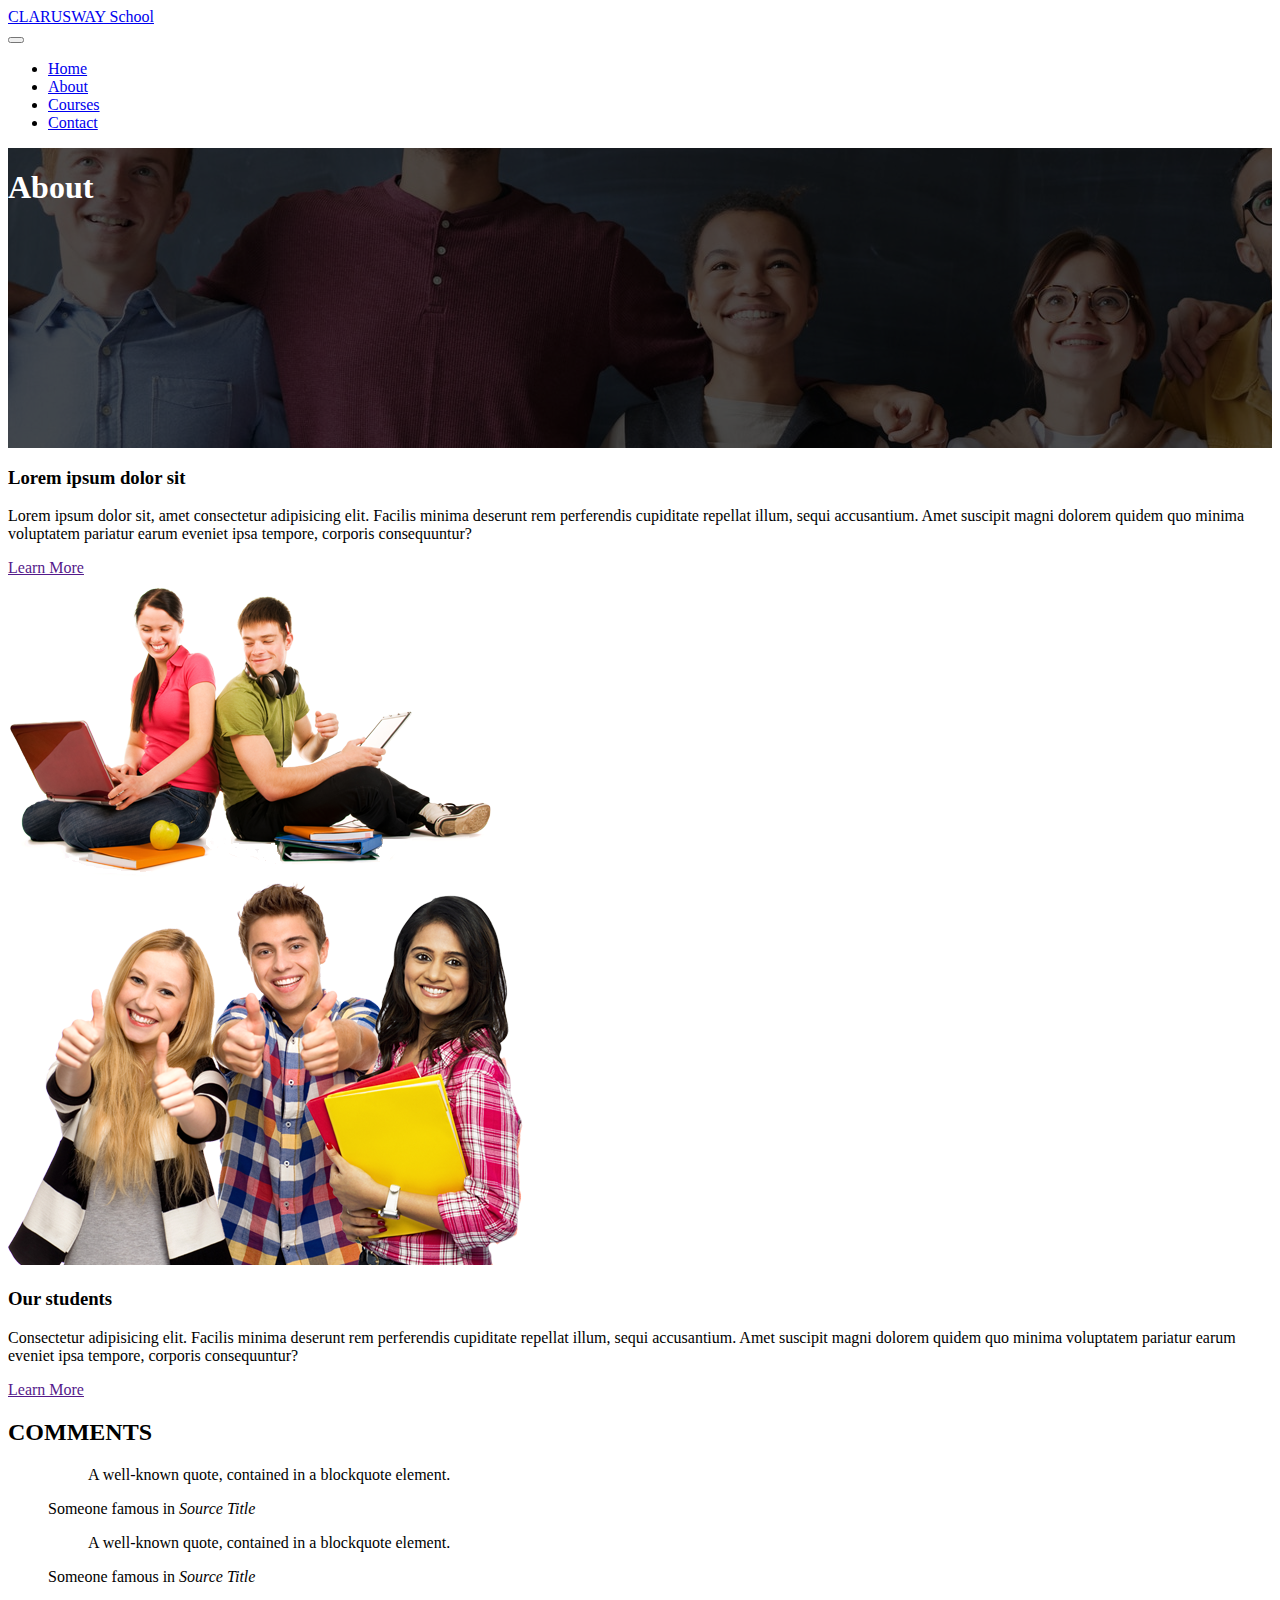
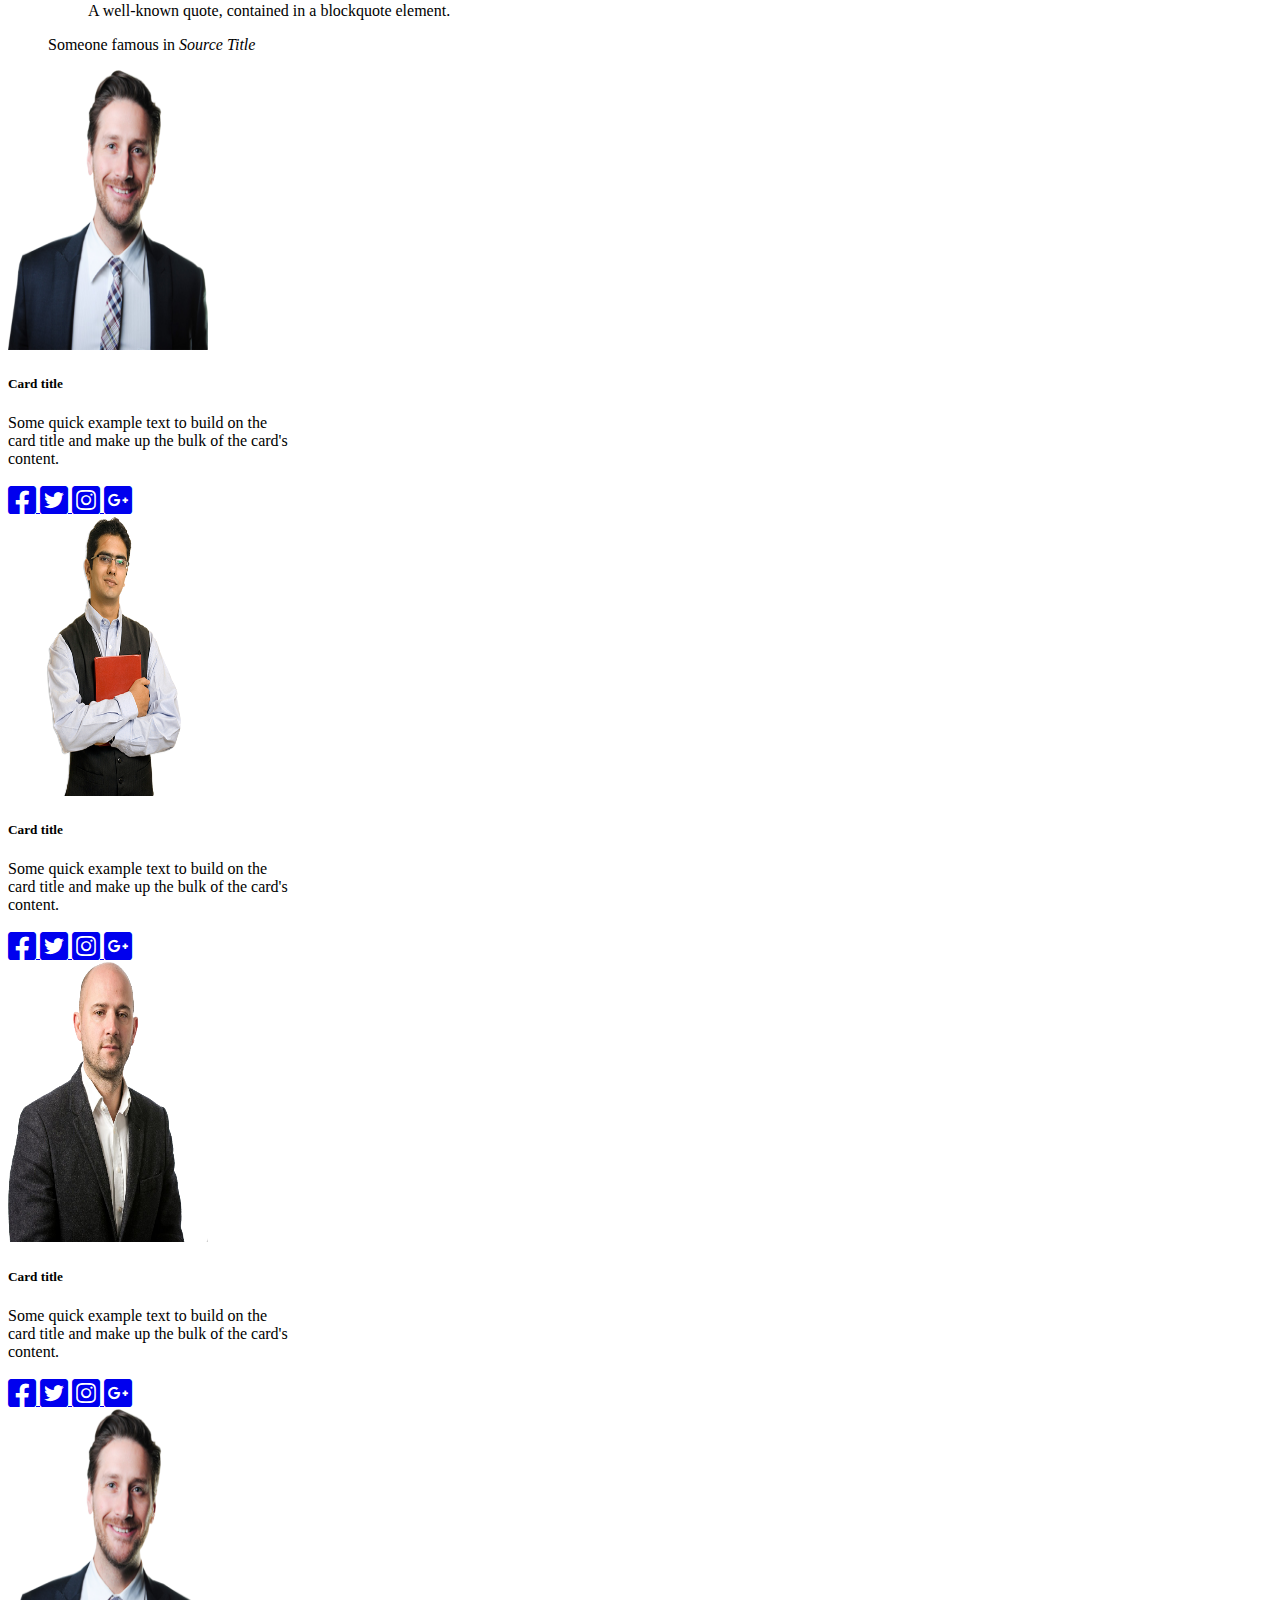
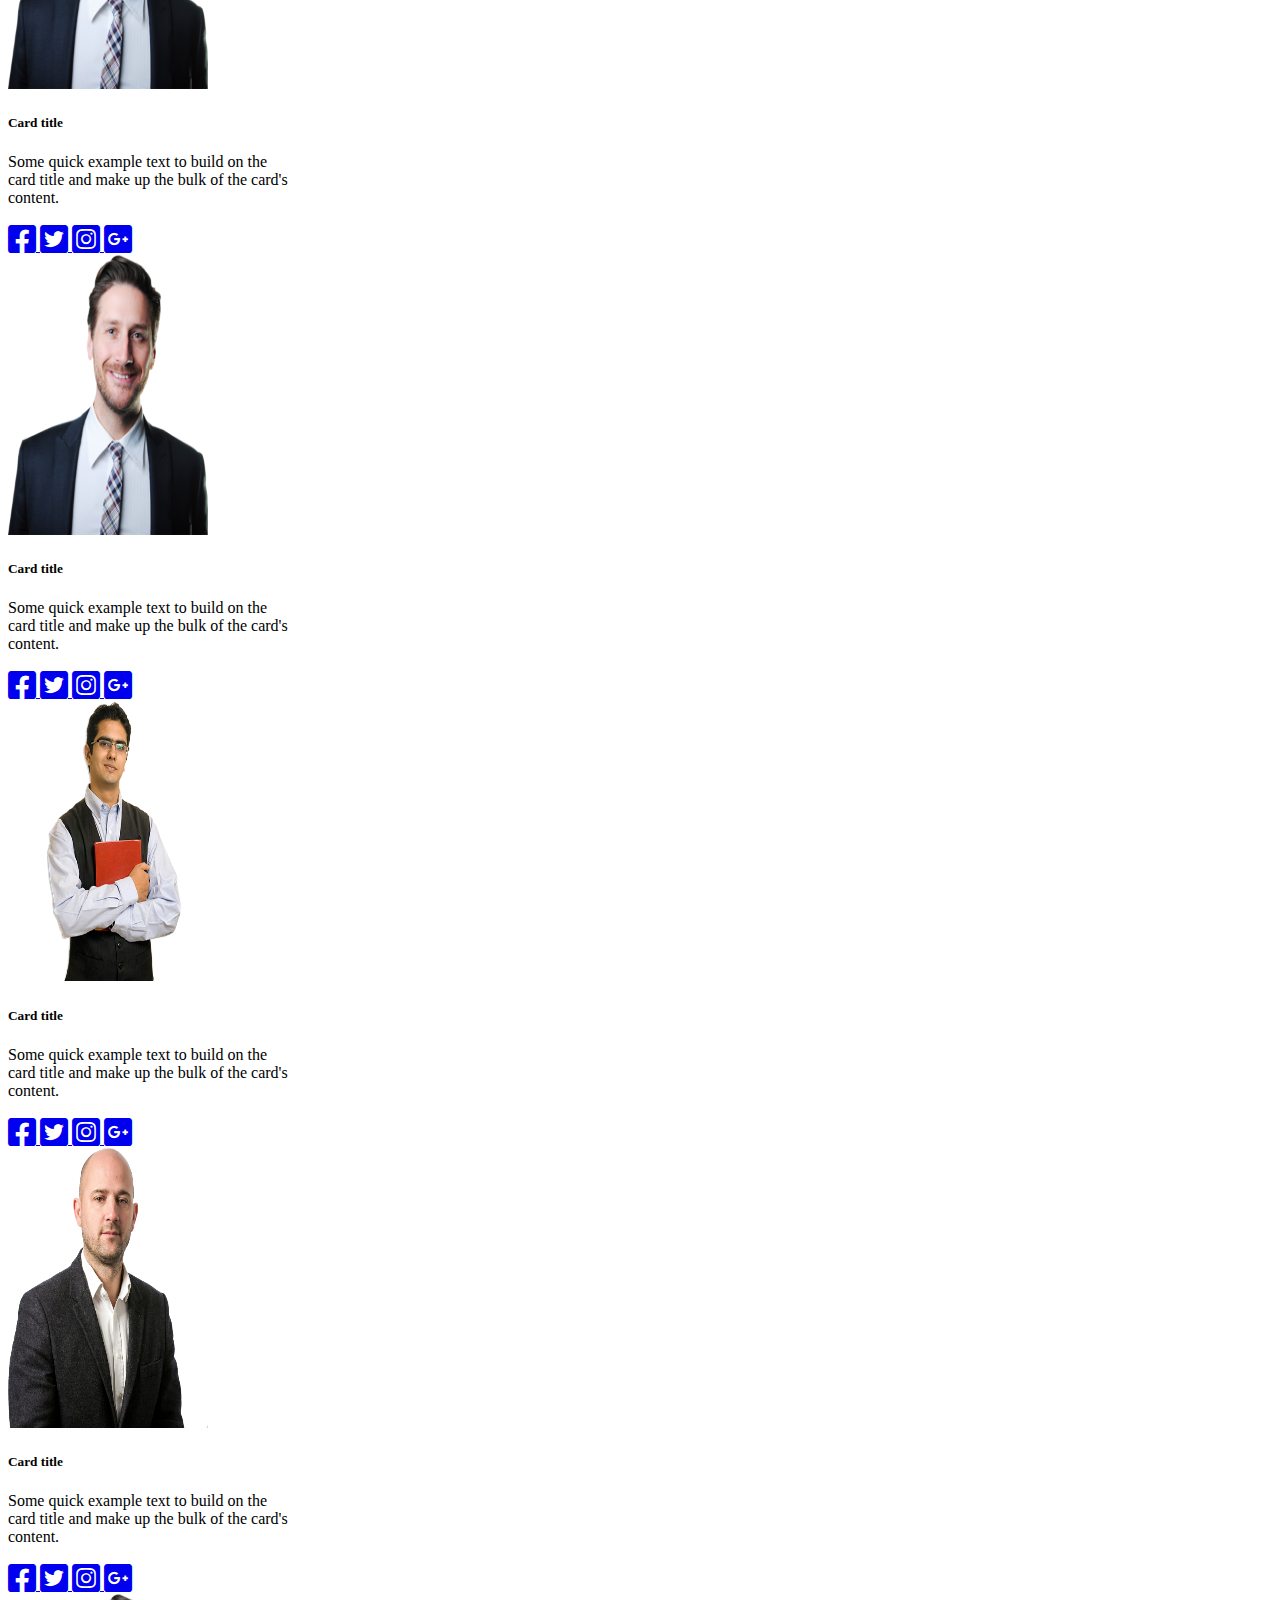
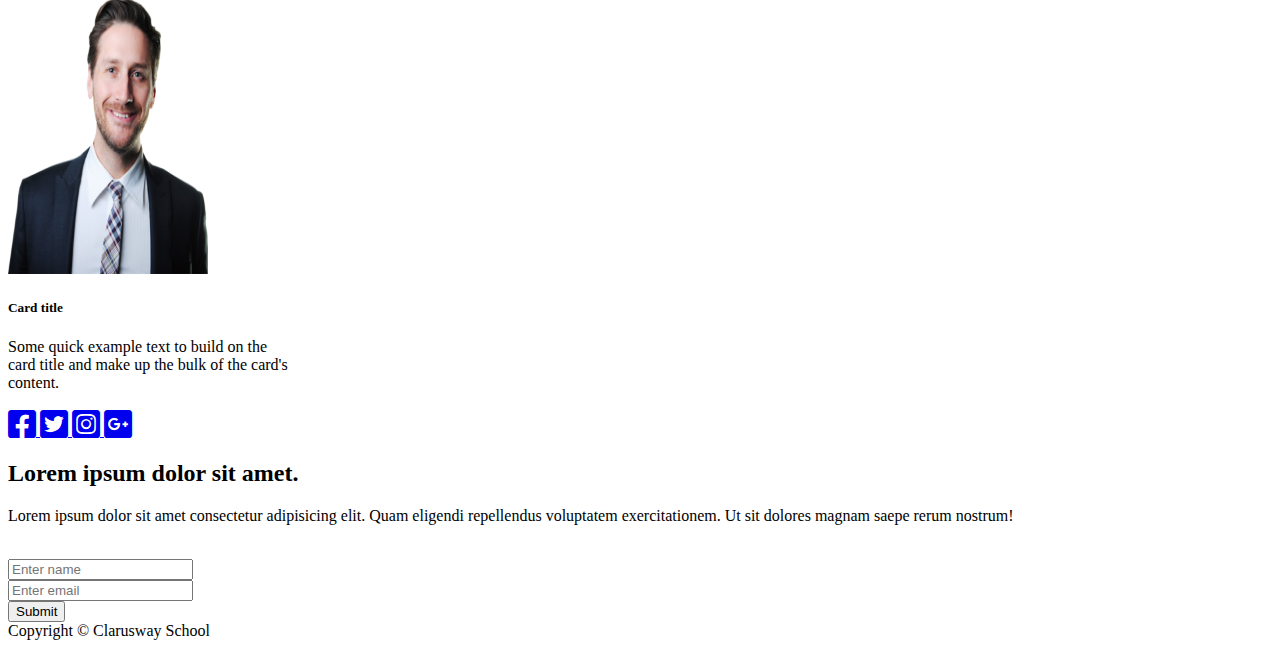
<file: about.html>
<!DOCTYPE html>
<html lang="en">
<head>
    <meta charset="UTF-8">
    <meta http-equiv="X-UA-Compatible" content="IE=edge">
    <meta name="viewport" content="width=device-width, initial-scale=1.0">
    <title>Clarusway School</title>
    <link href="https://cdn.jsdelivr.net/npm/bootstrap@5.0.0-beta3/dist/css/bootstrap.min.css" rel="stylesheet" integrity="sha384-eOJMYsd53ii+scO/bJGFsiCZc+5NDVN2yr8+0RDqr0Ql0h+rP48ckxlpbzKgwra6" crossorigin="anonymous">
    <link rel="stylesheet" href="style.css" >
    <link rel="stylesheet" href="https://cdnjs.cloudflare.com/ajax/libs/font-awesome/5.15.3/css/all.min.css">
  </head>
<body>

<!-- ------------NAVBAR---------------------- -->
    <nav class="navbar navbar-expand-md navbar-dark bg-dark">
        <div class="container">
            
            <a href="index.html" class="navbar-brand">CLARUSWAY School</a>
            
            <div>
                <button class="navbar-toggler" data-bs-target="#navbarCollapse" data-bs-toggle="collapse">
                    <span class="navbar-toggler-icon"></span>
                </button>            
                <div class="collapse navbar-collapse" id="navbarCollapse">
                    <ul class="navbar-nav ml-auto">
                        <li class="nav-item text-uppercase"><a href="index.html" class="nav-link">Home</a></li>
                        <li class="nav-item active border-bottom border-3 border-warning text-uppercase"><a href="about.html" class="nav-link">About</a></li>
                        <li class="nav-item text-uppercase"><a href="courses.html" class="nav-link">Courses</a></li>
                        <li class="nav-item text-uppercase"><a href="contact.html" class="nav-link">Contact</a></li>
                    </ul>
                </div>
            </div>
        </div>
    </nav>

    <div id="about-content">
      <div class="overlay">
        <div class="container  text-left pt-2">
          <div class="row">
              <div class="col">
                <h1>About</h1>
               </div>
          </div>
        </div>
      </div>
  </div>
<!-- ------------HOME-INFO---------------- -->
<div class="home-info">
  <div class="container">
    <div class="row">
      <div class="col-md-6 align-self-center">
        <h3>Lorem ipsum dolor sit </h3>
        <p>Lorem ipsum dolor sit, amet consectetur adipisicing elit. Facilis minima deserunt rem perferendis cupiditate repellat illum, sequi accusantium. Amet suscipit magni dolorem quidem quo minima voluptatem pariatur earum eveniet ipsa tempore, corporis consequuntur?</p>
        <a href="" class="btn btn-warning btn-circle btn-lg">Learn More</a>
      </div>
     <div class="col-md-6">
       <img src="./img/student1.png" alt="" class="img-fluid">
     </div>

    </div>
  </div>
</div>

<div class="home-info">
  <div class="container">
    <div class="row">
      <div class="col-md-6">
        <img src="./img/student2.png" alt="" class="img-fluid">
      </div>
      <div class="col-md-6 align-self-center">
        <h3>Our students </h3>
        <p>Consectetur adipisicing elit. Facilis minima deserunt rem perferendis cupiditate repellat illum, sequi accusantium. Amet suscipit magni dolorem quidem quo minima voluptatem pariatur earum eveniet ipsa tempore, corporis consequuntur?</p>
        <a href="" class="btn btn-warning btn-circle btn-lg">Learn More</a>
      </div>
    

    </div>
  </div>
</div>

<!-- -----------BLOCKQUOTA------------- -->
<div class="container-fluid bg-dark text-white text-center mt-2 p-2 ">
  <div class="row">
    <div class="col">
      <h2>COMMENTS</h2>
      <div class="row row-cols-auto">
        <div class="col-md-4">
          <figure>
            <blockquote class="blockquote">
              <p>A well-known quote, contained in a blockquote element.</p>
            </blockquote>
            <figcaption class="blockquote-footer">
              Someone famous in <cite title="Source Title">Source Title</cite>
            </figcaption>
          </figure>
        </div>
        <div class="col-md-4">
          <figure>
            <blockquote class="blockquote">
              <p>A well-known quote, contained in a blockquote element.</p>
            </blockquote>
            <figcaption class="blockquote-footer">
              Someone famous in <cite title="Source Title">Source Title</cite>
            </figcaption>
          </figure>
        </div>
        <div class="col-md-4">
          <figure>
            <blockquote class="blockquote">
              <p>A well-known quote, contained in a blockquote element.</p>
            </blockquote>
            <figcaption class="blockquote-footer">
              Someone famous in <cite title="Source Title">Source Title</cite>
            </figcaption>
          </figure>
        </div>
      </div>
    </div>
  </div>
  </div>

  <!-- ------------CARD--------------- -->
<div class="container">

  <div class="row " >
    <div class="col-md-3 mt-3" >
      <div class="card border border-secondary rounded-3 " style="width: 18rem;">
        <img src="./img/teacher3.png" class="card-img-top" width="200px" height="280px" alt="...">
        <div class="card-body">
          <h5 class="card-title">Card title</h5>
          <p class="card-text">Some quick example text to build on the card title and make up the bulk of the card's content.</p>
          <div class="social d-flex justify-content-evenly m-0">
          <a href="#">
            <i class="fab fa-facebook-square fa-2x"></i>
          </a>
          <a href="#">
            <i class="fab fa-twitter-square fa-2x"></i>
          </a>
          <a href="#">
            <i class="fab fa-instagram-square fa-2x"></i>
          </a>
          <a href="#">
            <i class="fab fa-google-plus-square fa-2x"></i>
          </a>
        </div>
        </div>
      </div>
    </div>
    <div class="col-md-3  mt-3">
      <div class="card border border-secondary rounded-3 " style="width: 18rem;">
        <img src="./img/teacher1.png" class="card-img-top"width="200px" height="280px"alt="...">
        <div class="card-body">
          <h5 class="card-title">Card title</h5>
          <p class="card-text">Some quick example text to build on the card title and make up the bulk of the card's content.</p>
          <div class="social d-flex justify-content-evenly m-0">
          <a href="#">
            <i class="fab fa-facebook-square fa-2x"></i>
          </a>
          <a href="#">
            <i class="fab fa-twitter-square fa-2x"></i>
          </a>
          <a href="#">
            <i class="fab fa-instagram-square fa-2x"></i>
          </a>
          <a href="#">
            <i class="fab fa-google-plus-square fa-2x"></i>
          </a>
        </div>
        </div>
      </div>
    </div>
    <div class="col-md-3  mt-3 ">
      <div class="card border border-secondary rounded-3 " style="width: 18rem;">
        <img src="./img/teacher2.png" class="card-img-top" width="200px" height="280px" alt="...">
        <div class="card-body">
          <h5 class="card-title">Card title</h5>
          <p class="card-text">Some quick example text to build on the card title and make up the bulk of the card's content.</p>
          <div class="social d-flex justify-content-evenly m-0">
          <a href="#">
            <i class="fab fa-facebook-square fa-2x"></i>
          </a>
          <a href="#">
            <i class="fab fa-twitter-square fa-2x"></i>
          </a>
          <a href="#">
            <i class="fab fa-instagram-square fa-2x"></i>
          </a>
          <a href="#">
            <i class="fab fa-google-plus-square fa-2x"></i>
          </a>
        </div>
        </div>
      </div>
    </div>
    <div class="col-md-3  mt-3">
      <div class="card border border-secondary rounded-3 " style="width: 18rem;">
        <img src="./img/teacher3.png" class="card-img-top" width="200px" height="280px" alt="...">
        <div class="card-body">
          <h5 class="card-title">Card title</h5>
          <p class="card-text">Some quick example text to build on the card title and make up the bulk of the card's content.</p>
          <div class="social d-flex justify-content-evenly m-0">
          <a href="#">
            <i class="fab fa-facebook-square fa-2x"></i>
          </a>
          <a href="#">
            <i class="fab fa-twitter-square fa-2x"></i>
          </a>
          <a href="#">
            <i class="fab fa-instagram-square fa-2x"></i>
          </a>
          <a href="#">
            <i class="fab fa-google-plus-square fa-2x"></i>
          </a>
        </div>
        </div>
      </div>
    </div>
 </div>
 <div class="row " >
  <div class="col-md-3 mt-3" >
    <div class="card border border-secondary rounded-3 " style="width: 18rem;">
      <img src="./img/teacher3.png" class="card-img-top" width="200px" height="280px" alt="...">
      <div class="card-body">
        <h5 class="card-title">Card title</h5>
        <p class="card-text">Some quick example text to build on the card title and make up the bulk of the card's content.</p>
        <div class="social d-flex justify-content-evenly m-0">
        <a href="#">
          <i class="fab fa-facebook-square fa-2x"></i>
        </a>
        <a href="#">
          <i class="fab fa-twitter-square fa-2x"></i>
        </a>
        <a href="#">
          <i class="fab fa-instagram-square fa-2x"></i>
        </a>
        <a href="#">
          <i class="fab fa-google-plus-square fa-2x"></i>
        </a>
      </div>
      </div>
    </div>
  </div>
  <div class="col-md-3  mt-3">
    <div class="card border border-secondary rounded-3 " style="width: 18rem;">
      <img src="./img/teacher1.png" class="card-img-top"width="200px" height="280px"alt="...">
      <div class="card-body">
        <h5 class="card-title">Card title</h5>
        <p class="card-text">Some quick example text to build on the card title and make up the bulk of the card's content.</p>
        <div class="social d-flex justify-content-evenly m-0">
        <a href="#">
          <i class="fab fa-facebook-square fa-2x"></i>
        </a>
        <a href="#">
          <i class="fab fa-twitter-square fa-2x"></i>
        </a>
        <a href="#">
          <i class="fab fa-instagram-square fa-2x"></i>
        </a>
        <a href="#">
          <i class="fab fa-google-plus-square fa-2x"></i>
        </a>
      </div>
      </div>
    </div>
  </div>
  <div class="col-md-3  mt-3 ">
    <div class="card border border-secondary rounded-3 " style="width: 18rem;">
      <img src="./img/teacher2.png" class="card-img-top" width="200px" height="280px" alt="...">
      <div class="card-body">
        <h5 class="card-title">Card title</h5>
        <p class="card-text">Some quick example text to build on the card title and make up the bulk of the card's content.</p>
        <div class="social d-flex justify-content-evenly m-0">
        <a href="#">
          <i class="fab fa-facebook-square fa-2x"></i>
        </a>
        <a href="#">
          <i class="fab fa-twitter-square fa-2x"></i>
        </a>
        <a href="#">
          <i class="fab fa-instagram-square fa-2x"></i>
        </a>
        <a href="#">
          <i class="fab fa-google-plus-square fa-2x"></i>
        </a>
      </div>
      </div>
    </div>
  </div>
  <div class="col-md-3  mt-3">
    <div class="card border border-secondary rounded-3 " style="width: 18rem;">
      <img src="./img/teacher3.png" class="card-img-top" width="200px" height="280px" alt="...">
      <div class="card-body">
        <h5 class="card-title">Card title</h5>
        <p class="card-text">Some quick example text to build on the card title and make up the bulk of the card's content.</p>
        <div class="social d-flex justify-content-evenly m-0">
        <a href="#">
          <i class="fab fa-facebook-square fa-2x"></i>
        </a>
        <a href="#">
          <i class="fab fa-twitter-square fa-2x"></i>
        </a>
        <a href="#">
          <i class="fab fa-instagram-square fa-2x"></i>
        </a>
        <a href="#">
          <i class="fab fa-google-plus-square fa-2x"></i>
        </a>
      </div>
      </div>
    </div>
  </div>
</div>

</div>
<!-- --------FOOTER-------------------- -->
<div class="container-fluid bg-dark text-white text-center p-5 mt-3">
  <div class="row">
    <div class="col">
      <h2>Lorem ipsum dolor sit amet.</h2>
      <p>Lorem ipsum dolor sit amet consectetur adipisicing elit. Quam eligendi repellendus voluptatem exercitationem. Ut sit dolores magnam saepe rerum nostrum!</p>
      <br>
      <form action="" class="row row-cols-md-auto justify-content-center ">
        <div class="col-12">
          <input type="text" class="form-control mb-3" placeholder="Enter name">
        </div>
        <div class="col-12">
          <input type="text" class="form-control mb-3" placeholder="Enter email">
        </div>
        <div class="col-12">
          <button class="btn btn-primary">Submit</button>
        </div>
      </form>
    </div>
  </div>
  </div>
  
  <div class="footer text-center p-3">
    <div class="container">
      <div class="row">
        <div class="col">
          Copyright &copy; <span>Clarusway School</span>
        </div>
      </div>
    </div>
  </div>
<script src="https://cdn.jsdelivr.net/npm/@popperjs/core@2.9.1/dist/umd/popper.min.js" integrity="sha384-SR1sx49pcuLnqZUnnPwx6FCym0wLsk5JZuNx2bPPENzswTNFaQU1RDvt3wT4gWFG" crossorigin="anonymous"></script>
<script src="https://cdn.jsdelivr.net/npm/bootstrap@5.0.0-beta3/dist/js/bootstrap.min.js" integrity="sha384-j0CNLUeiqtyaRmlzUHCPZ+Gy5fQu0dQ6eZ/xAww941Ai1SxSY+0EQqNXNE6DZiVc" crossorigin="anonymous"></script>
<script>

</script>
</body>
</html>
</file>
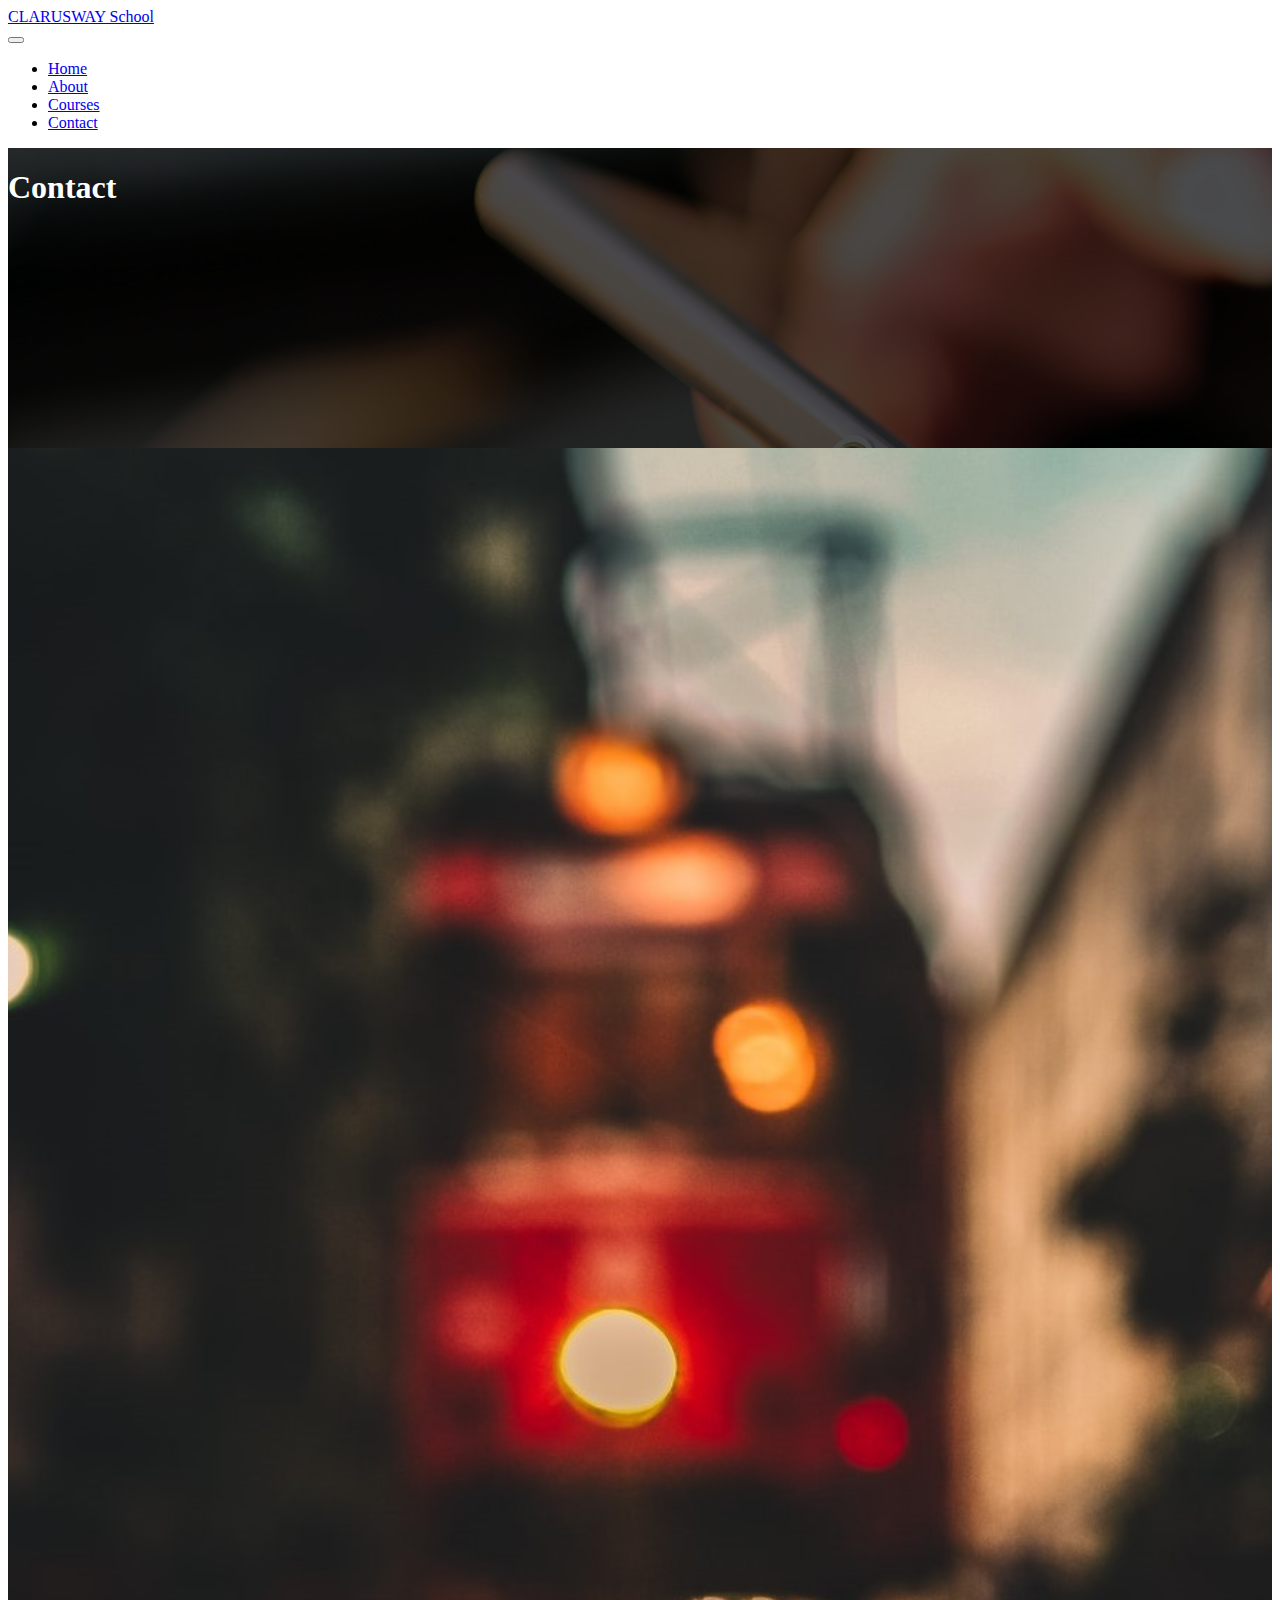
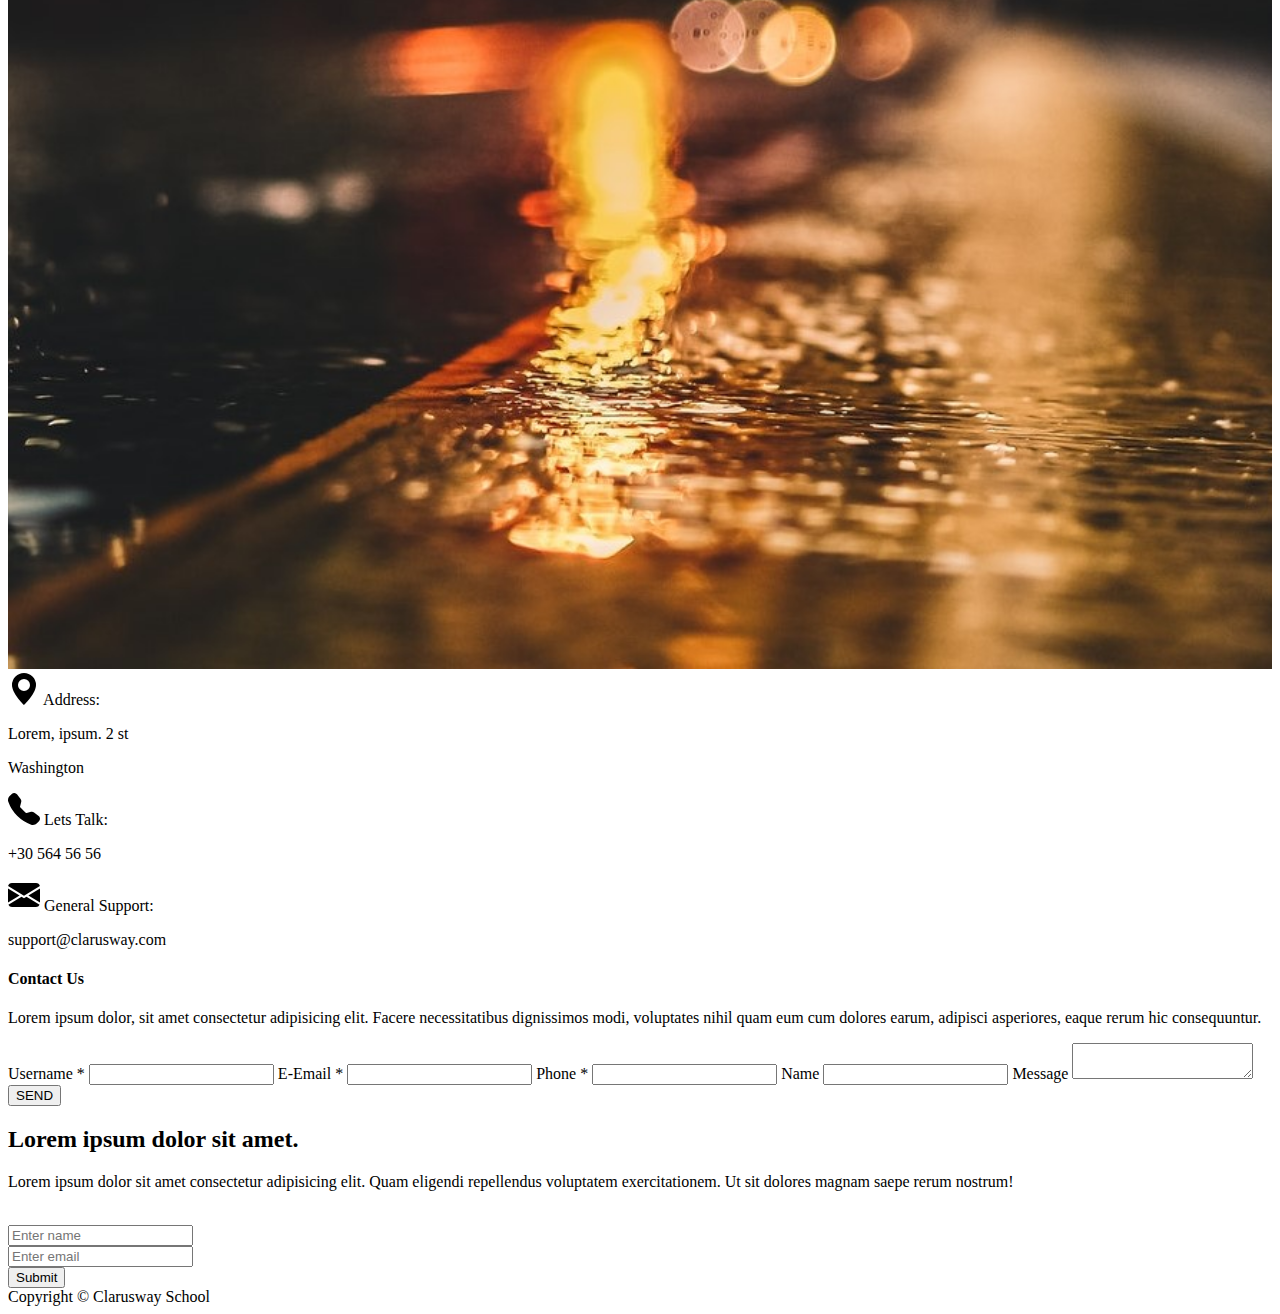
<file: contact.html>
<!DOCTYPE html>
<html lang="en">
<head>
    <meta charset="UTF-8">
    <meta http-equiv="X-UA-Compatible" content="IE=edge">
    <meta name="viewport" content="width=device-width, initial-scale=1.0">
    <title>Clarusway School</title>
    <link href="https://cdn.jsdelivr.net/npm/bootstrap@5.0.0-beta3/dist/css/bootstrap.min.css" rel="stylesheet" integrity="sha384-eOJMYsd53ii+scO/bJGFsiCZc+5NDVN2yr8+0RDqr0Ql0h+rP48ckxlpbzKgwra6" crossorigin="anonymous">
    <link rel="stylesheet" href="style.css" >
    <link rel="stylesheet" href="https://cdnjs.cloudflare.com/ajax/libs/font-awesome/5.15.3/css/all.min.css">
  </head>
<body>

<!-- ------------NAVBAR---------------------- -->
    <nav class="navbar navbar-expand-md navbar-dark bg-dark">
        <div class="container">
            
            <a href="index.html" class="navbar-brand">CLARUSWAY School</a>
            
            <div>
                <button class="navbar-toggler" data-bs-target="#navbarCollapse" data-bs-toggle="collapse">
                    <span class="navbar-toggler-icon"></span>
                </button>            
                <div class="collapse navbar-collapse" id="navbarCollapse">
                    <ul class="navbar-nav ml-auto">
                        <li class="nav-item text-uppercase"><a href="index.html" class="nav-link">Home</a></li>
                        <li class="nav-item  text-uppercase"><a href="about.html" class="nav-link">About</a></li>
                        <li class="nav-item  text-uppercase"><a href="courses.html" class="nav-link">Courses</a></li>
                        <li class="nav-item active border-bottom border-3 border-warning text-uppercase"><a href="contact.html" class="nav-link">Contact</a></li>
                    </ul>
                </div>
            </div>
        </div>
    </nav>

    <div id="contact-content">
      <div class="overlay">
        <div class="container  text-left pt-2">
          <div class="row">
              <div class="col">
                <h1>Contact</h1>
               </div>
          </div>
        </div>
      </div>
  </div>
 

  <div class="container   mt-3">
  <div class="card shadow-lg border border-secondary border-1 ">
    <div class="row">
      <div class="col-md-4">
        <img src="./img/addres.jpg" class="card-img"alt="" width="100%">
        <div class="card-img-overlay text-white">
        
        <div class="address text-start ps-5 pt-5">
            
              <svg xmlns="http://www.w3.org/2000/svg" width="2rem" height="2rem" fill="currentColor" class="bi bi-geo-alt-fill" viewBox="0 0 16 16">
                <path d="M8 16s6-5.686 6-10A6 6 0 0 0 2 6c0 4.314 6 10 6 10zm0-7a3 3 0 1 1 0-6 3 3 0 0 1 0 6z"/>
              </svg>
          
              Address:
              <p class=" text-success ps-4">Lorem, ipsum. 2 st</p>        
              <p class="text-success  ps-4"> Washington </p>
        </div>

        <div class="phone text-start ps-5 pt-4">
            
          <svg xmlns="http://www.w3.org/2000/svg" width="2rem" height="2rem" fill="currentColor" class="bi bi-telephone-fill" viewBox="0 0 16 16">
            <path fill-rule="evenodd" d="M1.885.511a1.745 1.745 0 0 1 2.61.163L6.29 2.98c.329.423.445.974.315 1.494l-.547 2.19a.678.678 0 0 0 .178.643l2.457 2.457a.678.678 0 0 0 .644.178l2.189-.547a1.745 1.745 0 0 1 1.494.315l2.306 1.794c.829.645.905 1.87.163 2.611l-1.034 1.034c-.74.74-1.846 1.065-2.877.702a18.634 18.634 0 0 1-7.01-4.42 18.634 18.634 0 0 1-4.42-7.009c-.362-1.03-.037-2.137.703-2.877L1.885.511z"/>
          </svg>
      
          Lets Talk:
          <p class=" text-success ps-4">+30 564 56 56</p>        
   
         </div>

         <div class="support text-start ps-5 pt-4">
            
          <svg xmlns="http://www.w3.org/2000/svg" width="2rem" height="2rem" fill="currentColor" class="bi bi-envelope-fill" viewBox="0 0 16 16">
            <path d="M.05 3.555A2 2 0 0 1 2 2h12a2 2 0 0 1 1.95 1.555L8 8.414.05 3.555zM0 4.697v7.104l5.803-3.558L0 4.697zM6.761 8.83l-6.57 4.027A2 2 0 0 0 2 14h12a2 2 0 0 0 1.808-1.144l-6.57-4.027L8 9.586l-1.239-.757zm3.436-.586L16 11.801V4.697l-5.803 3.546z"/>
          </svg>
      
          General Support:
          <p class=" text-success ps-4">support@clarusway.com</p>        
   
         </div>
      

        </div>
        </div>
   
      
      <div class="col-md-8 ">
        <h4 class="m-2">Contact Us</h4>
        <p class="m-2">Lorem ipsum dolor, sit amet consectetur adipisicing elit. Facere necessitatibus dignissimos modi, voluptates nihil quam eum cum dolores earum, adipisci asperiores, eaque rerum hic consequuntur.</p>
        
        <form action="" class=" w-50 p-2">  
          <label for="" class="form-label ">Username *</label>
          <input type="text" class="form-control">
          <label for="" class="form-label mt-2">E-Email  *</label>
          <input type="email" class="form-control">
          <label for="" class="form-label mt-2">Phone  *</label>
          <input type="tel" class="form-control">
          <label for="" class="form-label mt-2">Name</label>
          <input type="text" class="form-control">
  
          <label for="" class="form-label">Message</label>
          <textarea name="" class="form-control" ></textarea>
          <button type="submit" class="btn btn-warning mt-3 rounded-3 w-100">SEND</button>
        </form>
      </div>
    </div>
  </div>
</div>

<!-- --------FOOTER-------------------- -->
<div class="container-fluid bg-dark text-white text-center p-5 mt-3">
  <div class="row">
    <div class="col">
      <h2>Lorem ipsum dolor sit amet.</h2>
      <p>Lorem ipsum dolor sit amet consectetur adipisicing elit. Quam eligendi repellendus voluptatem exercitationem. Ut sit dolores magnam saepe rerum nostrum!</p>
      <br>
      <form action="" class="row row-cols-md-auto justify-content-center ">
        <div class="col-12">
          <input type="text" class="form-control mb-3" placeholder="Enter name">
        </div>
        <div class="col-12">
          <input type="text" class="form-control mb-3" placeholder="Enter email">
        </div>
        <div class="col-12">
          <button class="btn btn-primary">Submit</button>
        </div>
      </form>
    </div>
  </div>
  </div>
  
  <div class="footer text-center p-3">
    <div class="container">
      <div class="row">
        <div class="col">
          Copyright &copy; <span>Clarusway School</span>
        </div>
      </div>
    </div>
  </div>
<script src="https://cdn.jsdelivr.net/npm/@popperjs/core@2.9.1/dist/umd/popper.min.js" integrity="sha384-SR1sx49pcuLnqZUnnPwx6FCym0wLsk5JZuNx2bPPENzswTNFaQU1RDvt3wT4gWFG" crossorigin="anonymous"></script>
<script src="https://cdn.jsdelivr.net/npm/bootstrap@5.0.0-beta3/dist/js/bootstrap.min.js" integrity="sha384-j0CNLUeiqtyaRmlzUHCPZ+Gy5fQu0dQ6eZ/xAww941Ai1SxSY+0EQqNXNE6DZiVc" crossorigin="anonymous"></script>
<script>

</script>
</body>
</html>
</file>
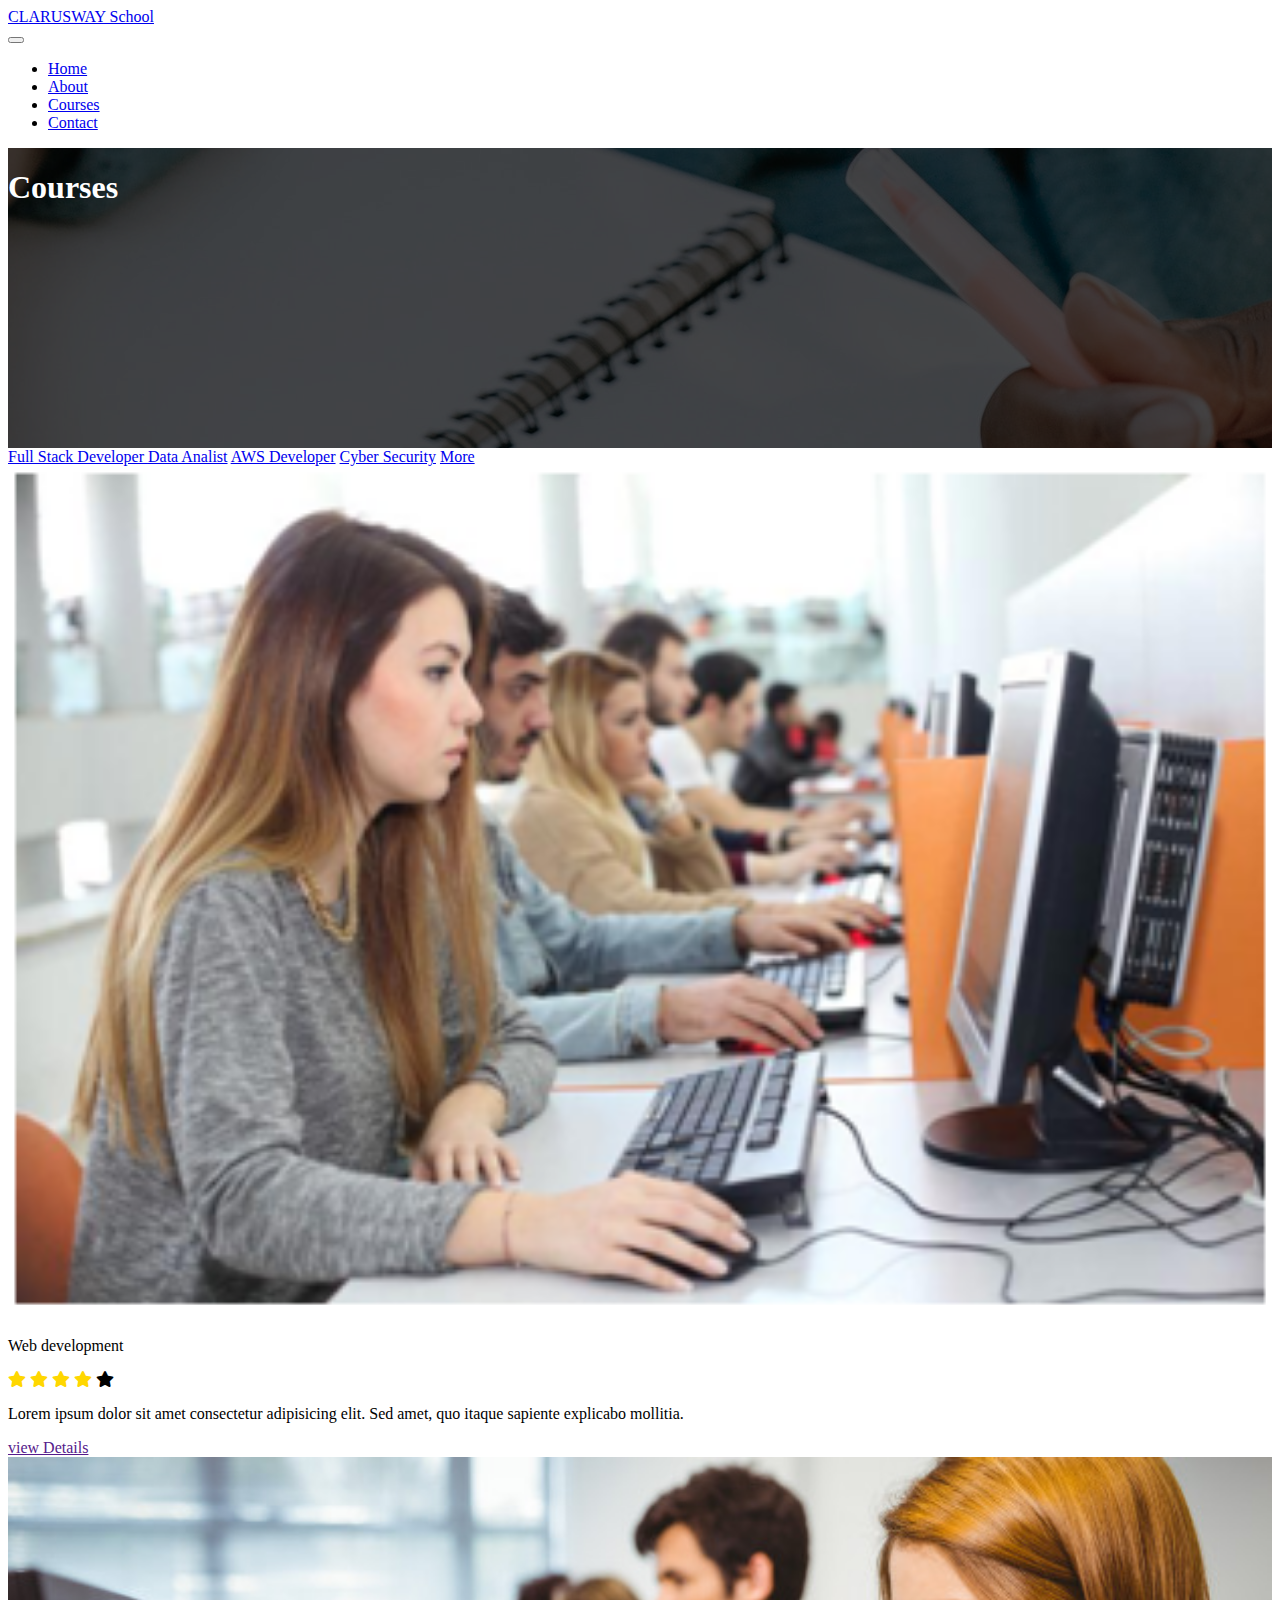
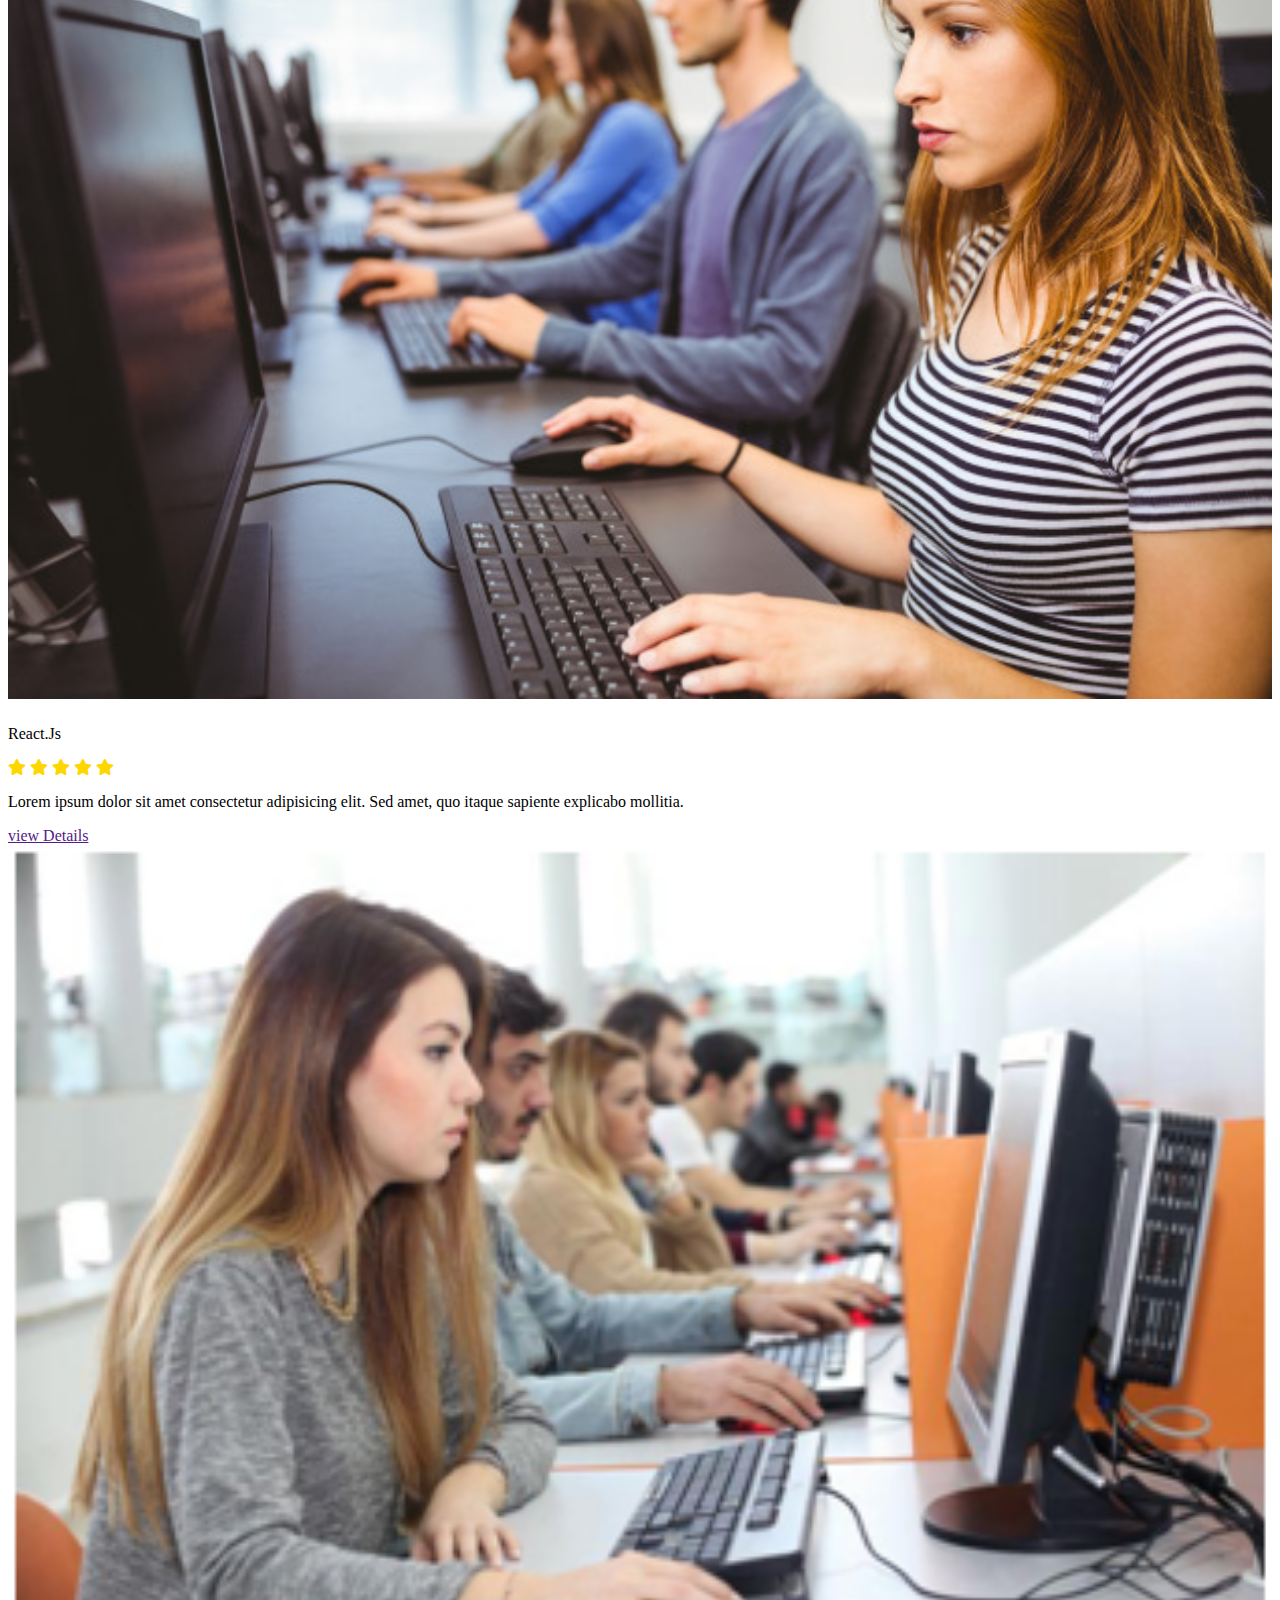
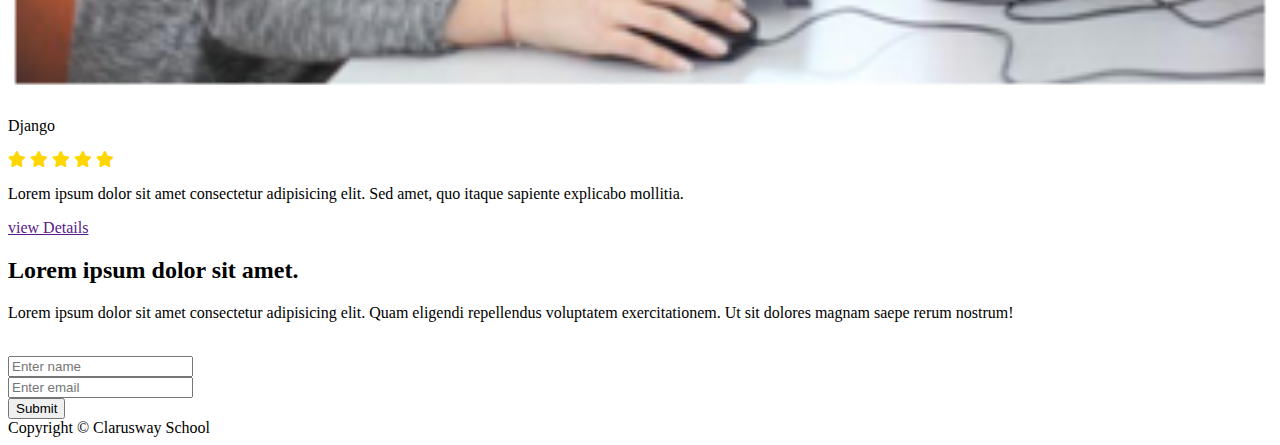
<file: courses.html>
<!DOCTYPE html>
<html lang="en">
<head>
    <meta charset="UTF-8">
    <meta http-equiv="X-UA-Compatible" content="IE=edge">
    <meta name="viewport" content="width=device-width, initial-scale=1.0">
    <title>Clarusway School</title>
    <link href="https://cdn.jsdelivr.net/npm/bootstrap@5.0.0-beta3/dist/css/bootstrap.min.css" rel="stylesheet" integrity="sha384-eOJMYsd53ii+scO/bJGFsiCZc+5NDVN2yr8+0RDqr0Ql0h+rP48ckxlpbzKgwra6" crossorigin="anonymous">
    <link rel="stylesheet" href="style.css" >
    <link rel="stylesheet" href="https://cdnjs.cloudflare.com/ajax/libs/font-awesome/5.15.3/css/all.min.css">
  </head>
<body>

<!-- ------------NAVBAR---------------------- -->
    <nav class="navbar navbar-expand-md navbar-dark bg-dark">
        <div class="container">
            
            <a href="index.html" class="navbar-brand">CLARUSWAY School</a>
            
            <div>
                <button class="navbar-toggler" data-bs-target="#navbarCollapse" data-bs-toggle="collapse">
                    <span class="navbar-toggler-icon"></span>
                </button>            
                <div class="collapse navbar-collapse" id="navbarCollapse">
                    <ul class="navbar-nav ml-auto">
                        <li class="nav-item text-uppercase"><a href="index.html" class="nav-link">Home</a></li>
                        <li class="nav-item  text-uppercase"><a href="about.html" class="nav-link">About</a></li>
                        <li class="nav-item active border-bottom border-3 border-warning text-uppercase"><a href="courses.html" class="nav-link">Courses</a></li>
                        <li class="nav-item text-uppercase"><a href="contact.html" class="nav-link">Contact</a></li>
                    </ul>
                </div>
            </div>
        </div>
    </nav>

    <div id="courses-content">
      <div class="overlay">
        <div class="container  text-left pt-2">
          <div class="row">
              <div class="col">
                <h1>Courses</h1>
               </div>
          </div>
        </div>
      </div>
  </div>
<!-- -----------COURSE LIST------------ -->
<div class="container">
  <div class="row mt-3">
        <div class="col-md-3 mb-3">
          <div class="list-group">
            <a href="#" class="list-group-item list-group-item-action active" aria-current="true">
              Full Stack Developer
            </a>
            <a href="#" class="list-group-item list-group-item-action">Data Analist</a>
            <a href="#" class="list-group-item list-group-item-action">AWS Developer</a>
            <a href="#" class="list-group-item list-group-item-action">Cyber Security</a>
            <a href="#" class="list-group-item list-group-item-action disabled" tabindex="-1" aria-disabled="true">More</a>
          </div>
        </div>

        <div class="col md-9">
           <div class="card mb-3">
             <div class="row">
               <div class="col-md-5">
                 <img src="./img/class.png" alt="" class="img-fluid border  shadow-lg p-2" width="100%">
               </div>
               <div class="col-md-7">
                 <h5 class="card-title"></h5>
                   Web development
                   <p>
                     <span class="fa fa-star checked "></span>
                     <span class="fa fa-star checked"></span>
                     <span class="fa fa-star checked"></span>
                     <span class="fa fa-star checked"></span>
                     <span class="fa fa-star "></span>
                   </p>
                   <p>Lorem ipsum dolor sit amet consectetur adipisicing elit. Sed amet, quo itaque sapiente explicabo mollitia.</p>
               <a href="">view Details</a>
                  </div>
             </div>
           </div>
           <div class="card mb-3">
            <div class="row">
              <div class="col-md-5">
                <img src="./img/class1.jpg" alt="" class="img-fluid border  shadow-lg p-2" width="100%">
              </div>
              <div class="col-md-7">
                <h5 class="card-title"></h5>
                  React.Js
                  <p>
                    <span class="fa fa-star checked "></span>
                    <span class="fa fa-star checked"></span>
                    <span class="fa fa-star checked"></span>
                    <span class="fa fa-star checked"></span>
                    <span class="fa fa-star checked"></span>
                  </p>
                  <p>Lorem ipsum dolor sit amet consectetur adipisicing elit. Sed amet, quo itaque sapiente explicabo mollitia.</p>
              <a href="">view Details</a>
                 </div>
            </div>
          </div>
          <div class="card mb-3">
            <div class="row">
              <div class="col-md-5">
                <img src="./img/class.png" alt="" class="img-fluid border  shadow-lg p-2" width="100%">
              </div>
              <div class="col-md-7">
                <h5 class="card-title"></h5>
                  Django
                  <p>
                    <span class="fa fa-star checked "></span>
                    <span class="fa fa-star checked"></span>
                    <span class="fa fa-star checked"></span>
                    <span class="fa fa-star checked"></span>
                    <span class="fa fa-star checked "></span>
                  </p>
                  <p>Lorem ipsum dolor sit amet consectetur adipisicing elit. Sed amet, quo itaque sapiente explicabo mollitia.</p>
              <a href="">view Details</a>
                 </div>
            </div>
          </div>
        </div>
  </div>
</div>
 
<!-- --------FOOTER-------------------- -->
<div class="container-fluid bg-dark text-white text-center p-5 mt-3">
  <div class="row">
    <div class="col">
      <h2>Lorem ipsum dolor sit amet.</h2>
      <p>Lorem ipsum dolor sit amet consectetur adipisicing elit. Quam eligendi repellendus voluptatem exercitationem. Ut sit dolores magnam saepe rerum nostrum!</p>
      <br>
      <form action="" class="row row-cols-md-auto justify-content-center ">
        <div class="col-12">
          <input type="text" class="form-control mb-3" placeholder="Enter name">
        </div>
        <div class="col-12">
          <input type="text" class="form-control mb-3" placeholder="Enter email">
        </div>
        <div class="col-12">
          <button class="btn btn-primary">Submit</button>
        </div>
      </form>
    </div>
  </div>
  </div>
  
  <div class="footer text-center p-3">
    <div class="container">
      <div class="row">
        <div class="col">
          Copyright &copy; <span>Clarusway School</span>
        </div>
      </div>
    </div>
  </div>
<script src="https://cdn.jsdelivr.net/npm/@popperjs/core@2.9.1/dist/umd/popper.min.js" integrity="sha384-SR1sx49pcuLnqZUnnPwx6FCym0wLsk5JZuNx2bPPENzswTNFaQU1RDvt3wT4gWFG" crossorigin="anonymous"></script>
<script src="https://cdn.jsdelivr.net/npm/bootstrap@5.0.0-beta3/dist/js/bootstrap.min.js" integrity="sha384-j0CNLUeiqtyaRmlzUHCPZ+Gy5fQu0dQ6eZ/xAww941Ai1SxSY+0EQqNXNE6DZiVc" crossorigin="anonymous"></script>
<script>

</script>
</body>
</html>
</file>
<file: style.css>
.overlay{
    position:absolute;
    top:0;
    left:0;
    width: 100%;
    height: 100%;
    background-color: rgba(00,00,00,0.7);
}

#home-content{
    position:relative;
    min-height:300px;
    min-width: 100%;
    background-image: url("./img/bg1.jpg");
    background-attachment: fixed;
    background-repeat: no-repeat;
    background-position:50% 70px;
    text-align: center;
    color:white

}
#video{
    position:relative;
    min-height: 200px;
    background-image: url("./img/med.jpg");
    background-attachment: fixed;
    background-repeat: no-repeat;
    background-position:0 -300px;
    text-align: center;
    color:white;

}

#about-content{
    position:relative;
    min-height:300px;
    min-width: 100%;
    background-image: url("./img/about.jpg");
    background-attachment: fixed;
    background-repeat: no-repeat;
    background-position:0 -150px;
    color:white
}
#courses-content{
    position:relative;
    min-height:300px;
    min-width: 100%;
    background-image: url("./img/course.jpg");
    background-attachment: fixed;
    background-repeat: no-repeat;
    background-position:0 -150px;
    color:white
}
.checked{
    color:gold
}

#contact-content{
    position:relative;
    min-height:300px;
    min-width: 100%;
    background-image: url("./img/bg-contact.jpg");
    background-attachment: fixed;
    background-repeat: no-repeat;
    background-position:0 -150px;
    color:white
}
</file>
